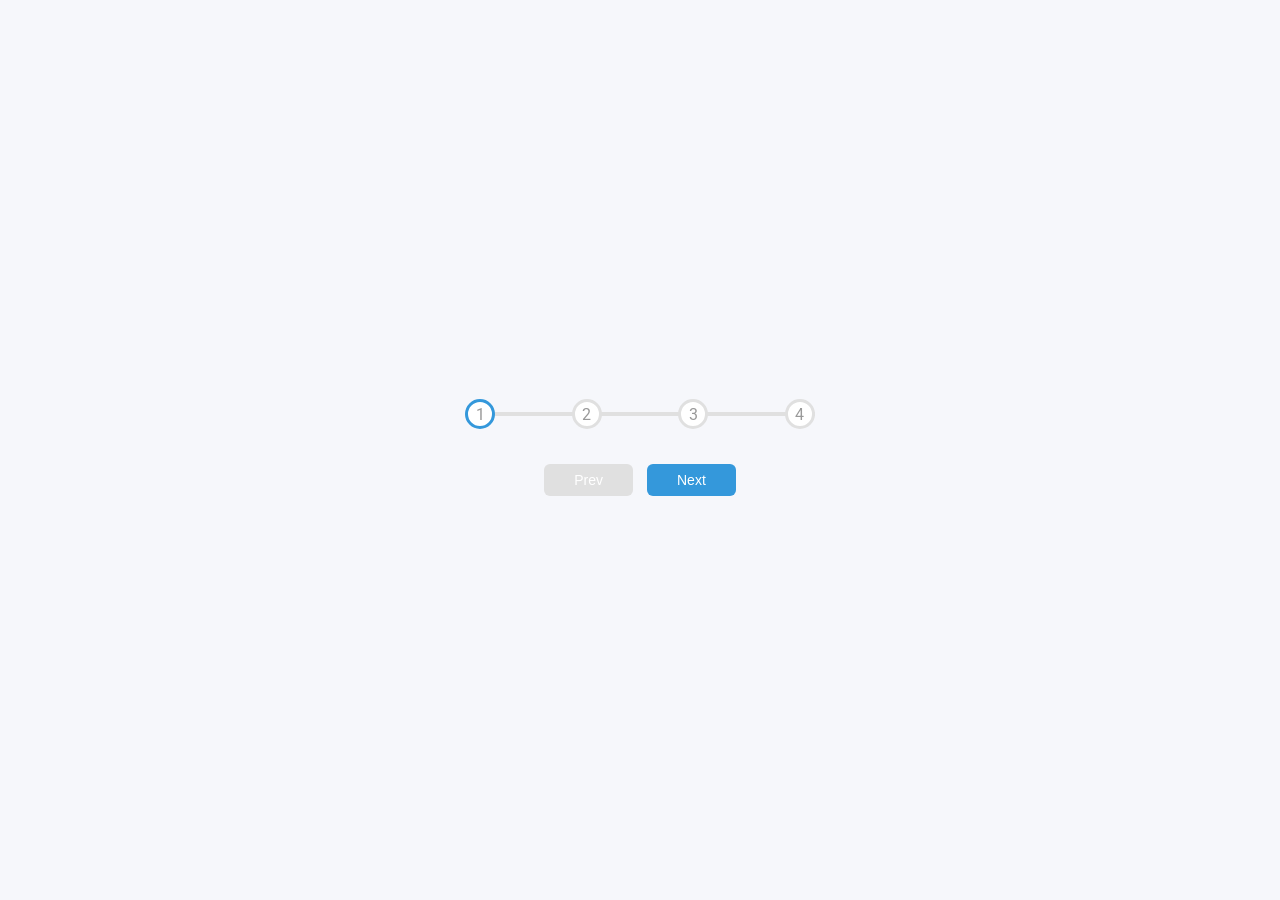
<file: progress-steps/index.html>
<!DOCTYPE html>
<html lang="en">
  <head>
    <meta charset="UTF-8" />
    <meta name="viewport" content="width=device-width, initial-scale=1.0" />
    <link
      rel="stylesheet"
      href="https://cdnjs.cloudflare.com/ajax/libs/font-awesome/6.7.2/css/all.min.css"
      integrity="sha512-Evv84Mr4kqVGRNSgIGL/F/aIDqQb7xQ2vcrdIwxfjThSH8CSR7PBEakCr51Ck+w+/U6swU2Im1vVX0SVk9ABhg=="
      crossorigin="anonymous"
      referrerpolicy="no-referrer"
    />
    <link rel="stylesheet" href="style.css" />
    <title>Progress Steps</title>
  </head>
  <body>
    <div class="container">
      <div class="progress-container">
        <div class="progress" id="progress"></div>
        <div class="circle active">1</div>
        <div class="circle">2</div>
        <div class="circle">3</div>
        <div class="circle">4</div>
      </div>
      <button class="btn" id="prev" disabled>Prev</button>
      <button class="btn" id="next">Next</button>
    </div>

    <script src="script.js"></script>
  </body>
</html>
</file>
<file: progress-steps/style.css>
@import url("https://fonts.googleapis.com/css2?family=Roboto:ital,wght@0,100..900;1,100..900&display=swap");

:root {
  --line-border-fill: #3498db;
  --line-border-empty: #e0e0e0;
}

* {
  box-sizing: border-box;
}

body {
  background-color: #f6f7fb;
  font-family: "Roboto", sans-serif;
  display: flex;
  align-items: center;
  justify-content: center;
  height: 100vh;
  overflow: hidden;
  margin: 0;
}

.container {
  text-align: center;
}

.progress-container {
  display: flex;
  justify-content: space-between;
  position: relative;
  margin-bottom: 30px;
  width: 350px;
  max-width: 100%;
}

.progress-container::before {
  content: "";
  background-color: var(--line-border-empty);
  height: 4px;
  width: 100%;
  transform: translateY(-50%);
  position: absolute;
  top: 50%;
  left: 0;
  z-index: -1;
}

.progress {
  background-color: var(--line-border-fill);
  height: 4px;
  width: 0%;
  transform: translateY(-50%);
  position: absolute;
  top: 50%;
  left: 0;
  z-index: -1;
  transition: 0.4s ease;
}

.circle {
  background-color: #fff;
  color: #999;
  height: 30px;
  width: 30px;
  border-radius: 50%;
  display: flex;
  align-items: center;
  justify-content: center;
  border: 3px solid var(--line-border-empty);
  transition: 0.4s ease;
}

.circle.active {
  border-color: var(--line-border-fill);
}

.btn {
  background-color: var(--line-border-fill);
  color: #fff;
  border: 0;
  border-radius: 6px;
  cursor: pointer;
  padding: 8px 30px;
  margin: 5px;
  font-size: 14px;
}

.btn:active {
  transform: scale(0.98);
}

.btn.focus {
  outline: 0;
}

.btn:disabled {
  background-color: var(--line-border-empty);
  cursor: not-allowed;
}
</file>
